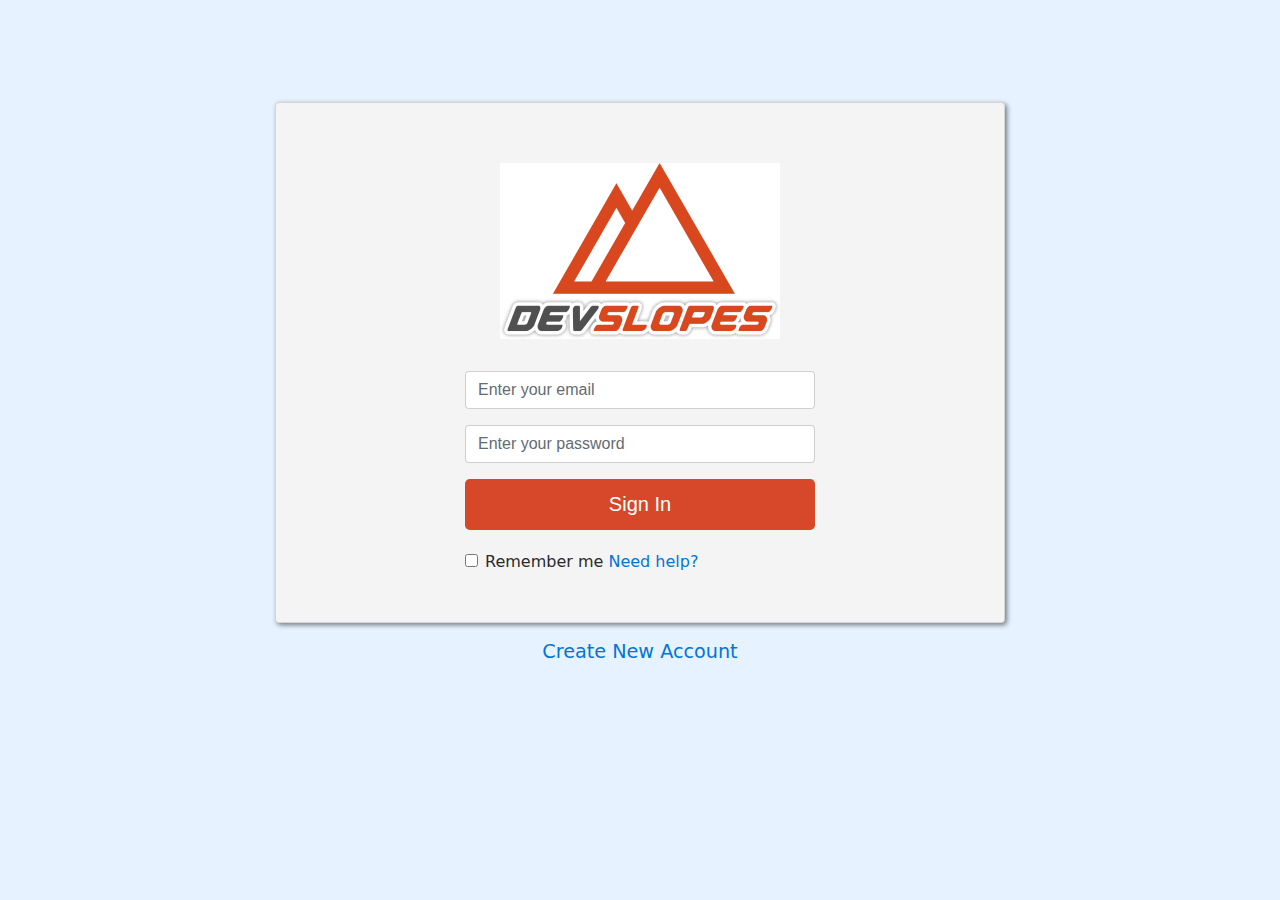
<file: loginPortalProject/index.html>
<!doctype html>
<html lang="en">
  <head>
    <!-- Required meta tags -->
    <meta charset="utf-8">
    <meta name="viewport" content="width=device-width, initial-scale=1, shrink-to-fit=no">

    <!-- Bootstrap CSS -->
    <link rel="stylesheet" href="bootstrap-4.0.0-alpha.6/css/bootstrap-grid.min.css">
    <link rel="stylesheet" href="bootstrap-4.0.0-alpha.6/css/bootstrap.min.css">
    <link rel="stylesheet" href="main.css">

    <title>BootStrap Tutorial</title>
  </head>
  <body class="signin-body">
      
      <div class="container signin-container">
        <div class="row">
          <div class="col"></div>
          <div class="col-sm-8 col-md-8">
            <div class="card signin-card">
              <div class="card-block">
                <img src="assets/DevSlopesLogo.png" alt="DevSlopes Icon" class="img-fluid signin-img">
                <form class="signin-form">
                  <div class="form-group">
                    <input type="email" class="form-control" id="emailInput" placeholder="Enter your email">
                  </div>
                  <div class="form-group">
                    <input type="password" class="form-control" id="passwordInput" placeholder="Enter your password">
                  </div>
                  <button type="button" class="btn signin-btn btn-lg">Sign In</button>
                  <div class="form-check">
                    <label class="form-check-label">
                      <input type="checkbox" class="form-check-input"> Remember me <a href="#">Need help?</a>
                    </label>
                  </div>
                </form>
              </div>
            </div>
            <a href="#" class="create-new-account">Create New Account</a>

          </div>
          <div class="col"></div>
        </div>
      </div>



    <!-- Optional JavaScript -->
    <!-- jQuery first, then Popper.js, then Bootstrap JS -->
    <script src="https://code.jquery.com/jquery-3.2.1.slim.min.js" integrity="sha384-KJ3o2DKtIkvYIK3UENzmM7KCkRr/rE9/Qpg6aAZGJwFDMVNA/GpGFF93hXpG5KkN" crossorigin="anonymous"></script>
    <script src="https://cdn.jsdelivr.net/npm/popper.js@1.12.9/dist/umd/popper.min.js" integrity="sha384-ApNbgh9B+Y1QKtv3Rn7W3mgPxhU9K/ScQsAP7hUibX39j7fakFPskvXusvfa0b4Q" crossorigin="anonymous"></script>
    <script src="bootstrap-4.0.0-alpha.6/js/bootstrap.min.js"></script>
  </body>
</html>
</file>
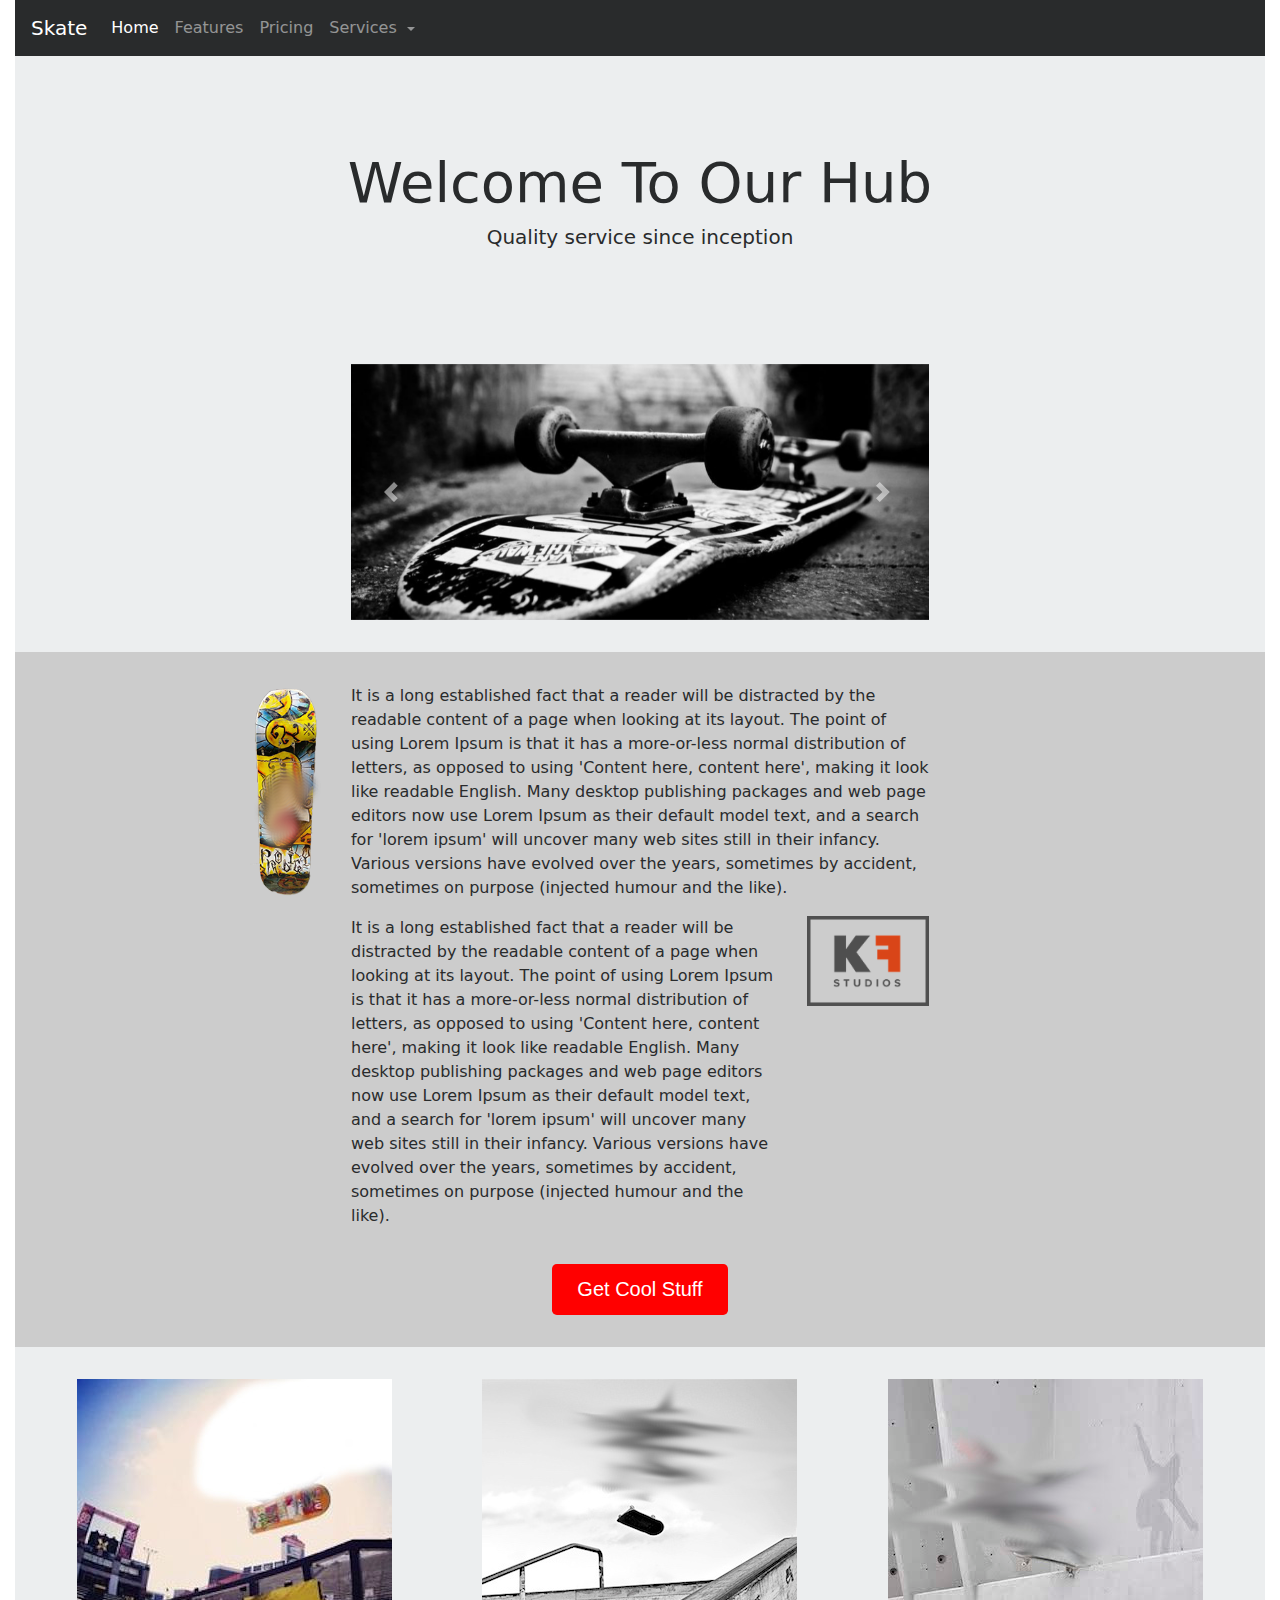
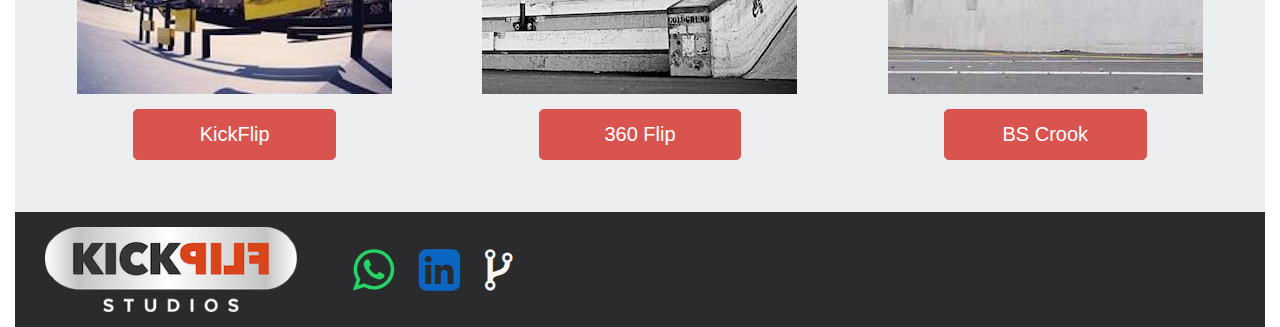
<file: SkatingSite/index.html>
<!doctype html>
<html lang="en">
  <head>
    <!-- Required meta tags -->
    <meta charset="utf-8">
    <meta name="viewport" content="width=device-width, initial-scale=1, shrink-to-fit=no">

    <!-- Bootstrap CSS -->
    <link rel="stylesheet" href="bootstrap-4.0.0-alpha.6/css/bootstrap-grid.min.css">
    <link rel="stylesheet" href="bootstrap-4.0.0-alpha.6/css/bootstrap.min.css">
    <link rel="stylesheet" href="https://cdnjs.cloudflare.com/ajax/libs/font-awesome/4.7.0/css/font-awesome.min.css">
    <link rel="stylesheet" href="style.css">

    <title>Skating Site</title>
  </head>
  <body>
      
    <div class="container-fluid">
      <nav class="navbar navbar-toggleable-md navbar-inverse bg-inverse">
        <button class="navbar-toggler navbar-toggler-right" type="button" data-toggle="collapse" data-target="#navbarNavDropdown" aria-controls="navbarNavDropdown" aria-expanded="false" aria-label="Toggle navigation">
          <span class="navbar-toggler-icon"></span>
        </button>
        <a class="navbar-brand" href="#">Skate</a>
        <div class="collapse navbar-collapse" id="navbarNavDropdown">
          <ul class="navbar-nav">
            <li class="nav-item active">
              <a class="nav-link" href="#">Home <span class="sr-only">(current)</span></a>
            </li>
            <li class="nav-item">
              <a class="nav-link" href="#">Features</a>
            </li>
            <li class="nav-item">
              <a class="nav-link" href="#">Pricing</a>
            </li>
            <li class="nav-item dropdown">
              <a class="nav-link dropdown-toggle" href="#" id="navbarDropdownMenuLink" data-toggle="dropdown" aria-haspopup="true" aria-expanded="false">
                Services
              </a>
              <div class="dropdown-menu" aria-labelledby="navbarDropdownMenuLink">
                <a class="dropdown-item" href="#">Maintenance</a>
                <a class="dropdown-item" href="#">Repairs</a>
                <a class="dropdown-item" href="#">Replacement</a>
              </div>
            </li>
          </ul>
        </div>
      </nav>

      <!-- section one -->
      <div class="sectionLight">
        <div class="row">
          <div class="col-sm-12">
            <div class="jumbotron jumbotron-fluid">
              <div class="container">
                <h1 class="display-4">Welcome To Our Hub</h1>
                <p class="lead">Quality service since inception</p>
              </div>
            </div>
          </div>
        </div>

        <div class="row">
          <div class="col"></div> 
          <div class="col-sm-12 col-md-6">
            <div id="mainCarousel" class="carousel slide" data-ride="carousel">
              <div class="carousel-inner">
                <div class="carousel-item active">
                  <img class="d-block w-100" src="assets/board.jpg" alt="First slide">
                </div>
                <div class="carousel-item">
                  <img class="d-block w-100" src="assets/tipsolahraga.jpg" alt="Second slide">
                  <div class="carousel-caption d-none d-md-block">
                    <h5>Wanna get somewhere ?</h5>
                    <p>Have you considered skating ?</p>
                  </div>
                </div>
                <div class="carousel-item">
                  <img class="d-block w-100" src="assets/longboard.jpg" alt="Third slide">
                </div>
              </div>
              <a class="carousel-control-prev" href="#mainCarousel" role="button" data-slide="prev">
                <span class="carousel-control-prev-icon" aria-hidden="true"></span>
                <span class="sr-only">Previous</span>
              </a>
              <a class="carousel-control-next" href="#mainCarousel" role="button" data-slide="next">
                <span class="carousel-control-next-icon" aria-hidden="true"></span>
                <span class="sr-only">Next</span>
              </a>
            </div>
          </div>
          <div class="col"></div>
        </div>
      </div>
      
      <!-- section two -->
      <div class="sectionDark">
        <div class="row">
          <div class="col-sm-12 col-md-1 offset-md-2">
            <img src="assets/prodigy.png" alt="vertical scate board" class="img-fluid">
          </div>
      
          <div class="col-sm-12 col-md-6">
            <div class="row">
              <div class="col-sm-12">
                <p>It is a long established fact that a reader will be distracted by the readable content of a page when
                  looking at its layout. The point of using Lorem Ipsum is that it has a more-or-less normal distribution of
                  letters, as opposed to using 'Content here, content here', making it look like readable English. Many
                  desktop publishing packages and web page editors now use Lorem Ipsum as their default model text, and a
                  search for 'lorem ipsum' will uncover many web sites still in their infancy. Various versions have evolved
                  over the years, sometimes by accident, sometimes on purpose (injected humour and the like).
                </p>
              </div>
            </div>
            <div class="row">
              <div class="col-sm-12 col-md-9">
                <p>It is a long established fact that a reader will be distracted by the readable content of a page when
                  looking at its layout. The point of using Lorem Ipsum is that it has a more-or-less normal distribution of
                  letters, as opposed to using 'Content here, content here', making it look like readable English. Many
                  desktop publishing packages and web page editors now use Lorem Ipsum as their default model text, and a
                  search for 'lorem ipsum' will uncover many web sites still in their infancy. Various versions have evolved
                  over the years, sometimes by accident, sometimes on purpose (injected humour and the like).
                </p>
              </div>
              <div class="col-sm-12 col-md-3">
                <img src="assets/KFS.png" alt="KFS png" class="img-fluid">
              </div>
            </div>
          </div>
          <div class="col"></div>
        </div>
        <div class="row">
          <div class="col-sm-12">
            <div class="btnWrapper">
              <button type="button" class="btn btn-lg coolStuffBtn" data-toggle="modal" data-target="#coolStuffModal">Get Cool Stuff</button>
            </div>
          </div>
        </div>
      </div>

      <!-- section three -->
       <div class="sectionLight">
        <div class="row">
          <div class="col-sm-12">
            <div class="row">
              <div class="col-sm-12 col-lg-4">
                <img src="assets/kickflip.jpg" alt="kickflip jpg" class="img-fluid imgCenter">
                <div class="row">
                  <div class="col-sm-12">
                    <button type="button" class="btn btn-lg btn-danger btnCenter" data-toggle="modal" data-target=".kf-modal-lg">KickFlip</button>
                  </div>
                </div>
              </div>
              
              <div class="col-sm-12 col-lg-4">
                <img src="assets/360flip.jpg" alt="360 Flip jpg" class="img-fluid imgCenter">
                <div class="row">
                  <div class="col-sm-12">
                    <button type="button" class="btn btn-lg btn-danger btnCenter" data-toggle="modal" data-target=".360-modal-md">360 Flip</button>
                  </div>
                </div>
              </div>

              <div class="col-sm-12 col-lg-4">
                <img src="assets/bscrook.jpg" alt="bscrook jpg" class="img-fluid imgCenter">
                <div class="row">
                  <div class="col-sm-12">
                    <button type="button" class="btn btn-lg btn-danger btnCenter" data-toggle="modal" data-target=".bscrook-modal-sm">BS Crook</button>
                  </div>
                </div>
              </div>
            </div>
          </div>
        </div>
       </div>

       <!-- footer section after section three -->
       <footer class="footer bg-inverse">
        <div class="container-fluid">
          <div class="row">
            <div class="col-sm-12 col-lg-3">
              <img src="assets/KFS_LIGHT.png" alt="KFS_LIGHT png" class="img-fluid footerImg">
            </div>
            <div class="col-sm-12 col-lg-9 socialWrapper">
              <a href="https://wa.me/2347065113200" target="_blank">
                <i class="fa fa-whatsapp fa-3x" aria-hidden="true"></i>
              </a>
              <a href="https://www.linkedin.com/in/abiola-fahad-ogunnaike" target="_blank">
                <i class="fa fa-linkedin-square fa-3x" aria-hidden="true"></i>
              </a>
              <a href="https://github.com/Fahd-O" target="_blank">
                <i class="fa fa-code-fork fa-3x" aria-hidden="true"></i>
              </a>
            </div>
          </div>
        </div>
       </footer>

      <!-- Modal -->

      <!-- coolStuffModal -->
<div class="modal fade" id="coolStuffModal" tabindex="-1" role="dialog" aria-labelledby="coolStuffLabel" aria-hidden="true">
  <div class="modal-dialog" role="document">
    <div class="modal-content">
      <div class="modal-header">
        <h5 class="modal-title" id="contentLabel">Get Exclusive Content</h5>
        <button type="button" class="close" data-dismiss="modal" aria-label="Close">
          <span aria-hidden="true">&times;</span>
        </button>
      </div>
      <div class="modal-body">
        <div class="container">
          <div class="row">
            <div class="col-sm-12">
              <img src="assets/KFS_modal.png" alt="KSF Modal png" class="img-fluid">
            </div>
          </div>
          <div class="row">
            <div class="col-sm-12">
              <div class="modalFormWrapper">
                <form>
                  <div class="form-group">
                    <label for="formName">What's your name ?</label>
                    <input type="text" class="form-control" id="formName" placeholder="Name">
                  </div>
                  <div class="form-group">
                    <label for="formEmail">Where should we send your cool content ?</label>
                    <input type="text" class="form-control" id="formEmail" placeholder="Email">
                  </div>
                </form>
              </div>
            </div>
          </div>
        </div>
      </div>
      <div class="modal-footer">
        <button type="button" class="btn btn-secondary" data-dismiss="modal">Close</button>
      </div>
    </div>
  </div>
</div>
      </div>

      <!-- KickFlip Modal -->
      <div class="modal fade kf-modal-lg" tabindex="-1" role="dialog" aria-labelledby="myLargeModalLabel" aria-hidden="true">
        <div class="modal-dialog modal-lg">
          <div class="modal-content">
            <div class="embed-responsive embed-responsive-16by9">
              <iframe class="embed-responsive-item" src="https://www.youtube.com/embed/zvuQG4Uaqh8?si=I-ShGaU4whUXdGmE" allowfullscreen></iframe>
            </div>
            <p>Create useful and informative ReadMe files for your project documentation</p>
          </div>
        </div>
      </div>

      <!-- 360 Flip -->
      <div class="modal fade 360-modal-md" tabindex="-1" role="dialog" aria-labelledby="myLargeModalLabel" aria-hidden="true">
        <div class="modal-dialog modal-md">
          <div class="modal-content">
            <div class="embed-responsive embed-responsive-16by9">
              <iframe class="embed-responsive-item" src="https://www.youtube.com/embed/rWwNeZCOPJA?si=alAwDY-Id1DsP7oT" allowfullscreen></iframe>
            </div>
            <p>Do self-hosted file sharing with Pingvin</p>
          </div>
        </div>
      </div>

      <!-- BC Crook -->
      <div class="modal fade bscrook-modal-sm" tabindex="-1" role="dialog" aria-labelledby="myLargeModalLabel" aria-hidden="true">
        <div class="modal-dialog modal-sm">
          <div class="modal-content">
            <div class="embed-responsive embed-responsive-16by9">
              <iframe class="embed-responsive-item" src="https://www.youtube.com/embed/S4HSEbWPqlA?si=Bg2CPppnHD31JZFL" allowfullscreen></iframe>
            </div>
            <p>Check out top CSS and JavaScript animation and hover effects</p>
          </div>
        </div>
      </div>
      
      
      

      
    <!-- Optional JavaScript -->
    <!-- jQuery first, then Popper.js, then Bootstrap JS -->
    <script src="https://code.jquery.com/jquery-3.2.1.slim.min.js" integrity="sha384-KJ3o2DKtIkvYIK3UENzmM7KCkRr/rE9/Qpg6aAZGJwFDMVNA/GpGFF93hXpG5KkN" crossorigin="anonymous"></script>
    <script src="https://cdn.jsdelivr.net/npm/popper.js@1.12.9/dist/umd/popper.min.js" integrity="sha384-ApNbgh9B+Y1QKtv3Rn7W3mgPxhU9K/ScQsAP7hUibX39j7fakFPskvXusvfa0b4Q" crossorigin="anonymous"></script>
    <script src="bootstrap-4.0.0-alpha.6/js/bootstrap.min.js"></script>
  </body>
</html>
</file>
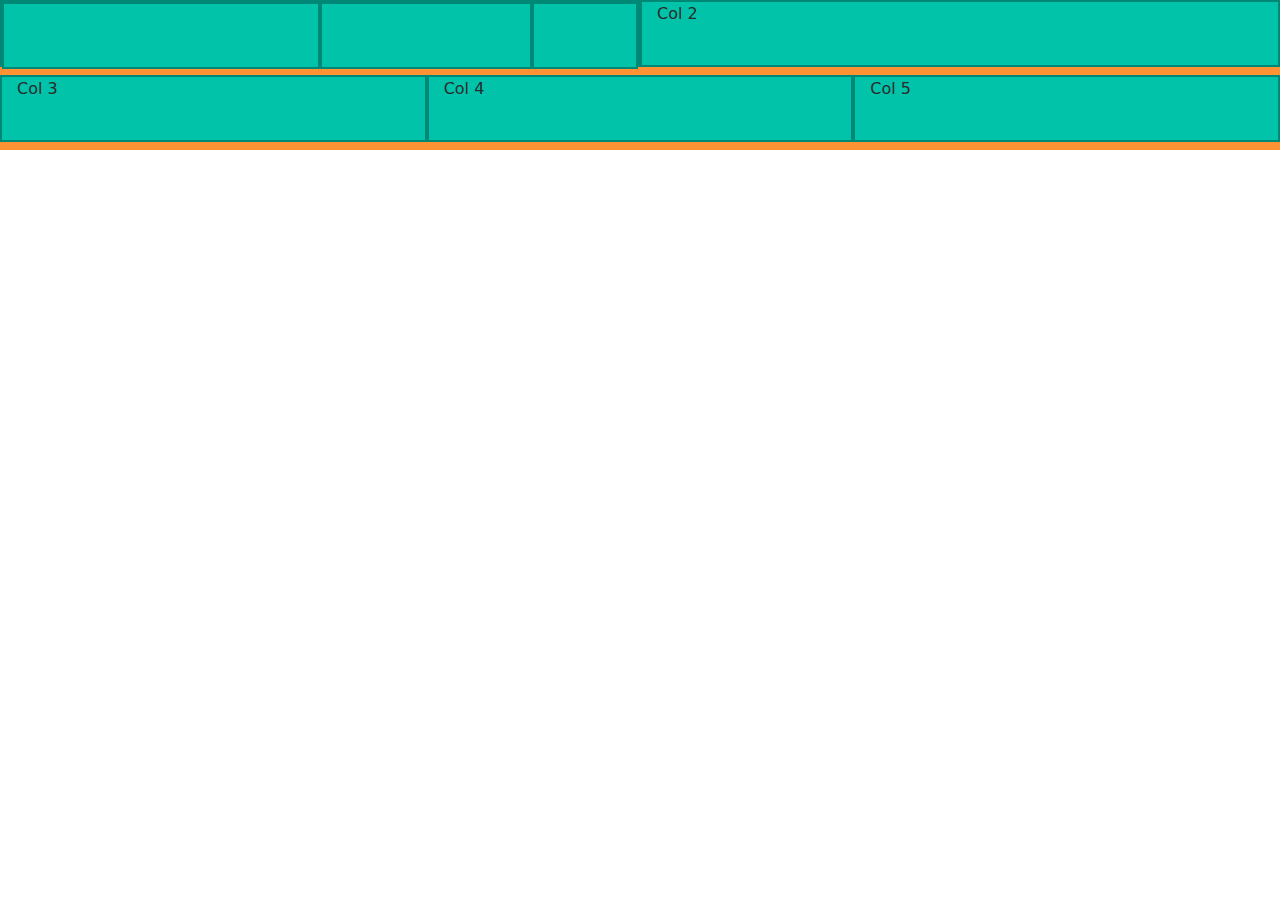
<file: starterTemplate/index.html>
<!doctype html>
<html lang="en">
  <head>
    <!-- Required meta tags -->
    <meta charset="utf-8">
    <meta name="viewport" content="width=device-width, initial-scale=1, shrink-to-fit=no">

    <!-- Bootstrap CSS -->
    <link rel="stylesheet" href="bootstrap-4.0.0-alpha.6/css/bootstrap-grid.min.css">
    <link rel="stylesheet" href="bootstrap-4.0.0-alpha.6/css/bootstrap.min.css">
    <link rel="stylesheet" href="style.css">

    <title>BootStrap Tutorial</title>
  </head>
  <body>
      
      <div class="container-fluid">
          <div class="row">
            <div class="col-sm-6">
              <div class="row">
                <div class="col-6"></div> 
                <div class="col-4"></div>
                <div class="col-2"></div>
              </div>
            </div>
            <div class="col-sm-6">Col 2</div>
          </div>
          <div class="row">
            <div class="col-sm-6 col-lg-4">Col 3</div>
            <div class="col-sm-6 col-lg-4">Col 4</div>
            <div class="col-sm-12 col-lg-4">Col 5</div>
          </div>
      </div>
      
      
      
      
      

      
    <!-- Optional JavaScript -->
    <!-- jQuery first, then Popper.js, then Bootstrap JS -->
    <script src="https://code.jquery.com/jquery-3.2.1.slim.min.js" integrity="sha384-KJ3o2DKtIkvYIK3UENzmM7KCkRr/rE9/Qpg6aAZGJwFDMVNA/GpGFF93hXpG5KkN" crossorigin="anonymous"></script>
    <script src="https://cdn.jsdelivr.net/npm/popper.js@1.12.9/dist/umd/popper.min.js" integrity="sha384-ApNbgh9B+Y1QKtv3Rn7W3mgPxhU9K/ScQsAP7hUibX39j7fakFPskvXusvfa0b4Q" crossorigin="anonymous"></script>
    <script src="bootstrap-4.0.0-alpha.6/js/bootstrap.min.js"></script>
  </body>
</html>
</file>
<file: loginPortalProject/main.css>
body.signin-body
{
    background-color: #e6f2ff;
}

.container.signin-container
{
    margin-top: 8%;
}

.card.signin-card
{
    padding: 40px 0px 20px;
    background-color: #f4f4f4;
    box-shadow: 2px 2px 5px rgba(0, 0, 0, .5);
}

img.signin-img
{
    padding: 0 2rem 2rem;
    margin: auto;
    display: block;
}

form.signin-form
{
    max-width: 350px;
    margin: auto;
}

button.signin-btn
{
    color: #ffffff;
    background-color: #d64829;
    width: 100%;
    margin-bottom: 1.2rem;
}

a.create-new-account
{
    font-size: 1.2rem;
    text-align: center;
    display: block;
    margin-top: 15px;
}
</file>
<file: SkatingSite/style.css>
.jumbotron
{
    text-align: center;
    background: none;
}

.sectionLight
{
    background-color: #eceeef;
    padding: 2rem;
}

.sectionDark
{
    background-color: #cccccc;
    padding: 2rem;
}

.btnWrapper
{
    margin-top: 20px;
}

.coolStuffBtn
{
    background-color: red;
    color: #fff;
    display: block;
    margin: auto;
}

h5.modal-title
{
    margin: auto;
}

.modalFormWrapper
{
    padding: 2rem;
}

.imgCenter
{
    display: block;
    margin: auto;
}

.btnCenter
{
    display: block;
    margin: 15px auto 20px;
    width: 54%;
}

.footerImg
{
    padding: 15px;
}

.socialWrapper
{
    margin: auto;
}

.fa
{
    margin: 10px;
}

.fa-whatsapp
{
    color: #25d366;
}

.fa-linkedin-square
{
    color: #0a66c2;
}

.fa-code-fork
{
    color: #f5f5f5;
}
</file>
<file: starterTemplate/style.css>
.container-fluid
{
    background-color: #6C2EB9;
    height: 5rem;
}

.row
{
    background-color: #FF9232;
    height: 4.7rem;
}

[class*="col-"]
{
    background-color: #00c3aa;
    height: 4.2rem;
    border: 2px solid rgba(0, 0, 0, 0.3);
}
</file>
